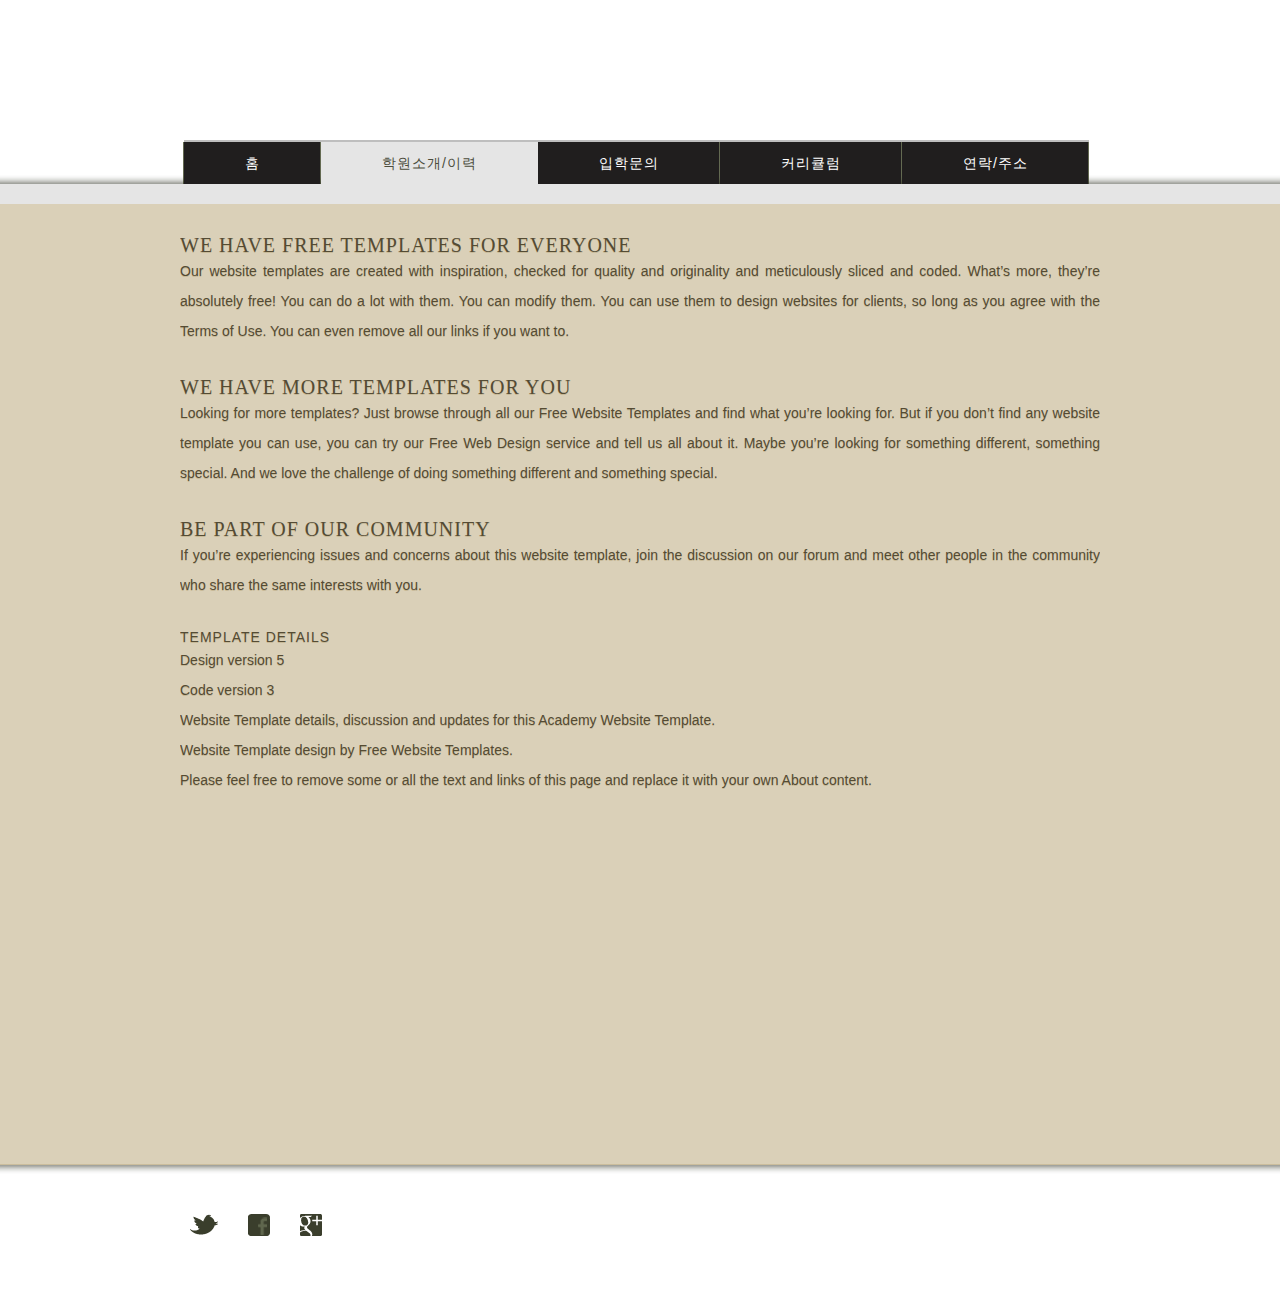
<file: about.html>
<!DOCTYPE HTML>
<!-- Website Template by freewebsitetemplates.com -->
<html>

<head>
	<meta charset="UTF-8">
	<title>STUDYVILLE 학원소개/이력</title>
	<link href="https://fonts.googleapis.com/css?family=Sigmar+One" rel="stylesheet">
	<link rel="stylesheet" href="https://maxcdn.bootstrapcdn.com/bootstrap/3.3.7/css/bootstrap.min.css">
	<link rel="stylesheet" href="assets/css/style.css" type="text/css">
</head>

<body>
	<div id="header">
		<div class="row">
			<div class="col-sm-12 text-center">
				<br>
				<br>
				<img src="assets/images/studyville_logo.png" alt="">
			</div>
		</div>
		<ul>
			<li>
				<a href="index.html">홈</a>
			</li>
			<li class="selected">
				<a href="about.html">학원소개/이력</a>
			</li>
			<li>
				<a href="admission.html">입학문의</a>
			</li>
			<li>
				<a href="programs.html">커리큘럼</a>
			</li>
			<li>
				<a href="contact.html">연락/주소</a>
			</li>
		</ul>
	</div>
	<div id="body">
		<div class="content">
			<h3>We Have Free Templates for Everyone</h3>
			<p>
				Our website templates are created with inspiration, checked for quality and originality and meticulously sliced and coded.
				What’s more, they’re absolutely free! You can do a lot with them. You can modify them. You can use them to design websites
				for clients, so long as you agree with the
				<a href="http://www.freewebsitetemplates.com/about/terms">Terms of Use</a>. You can even remove all our links if you want to.
			</p>
			<h3>We Have More Templates for You</h3>
			<p>
				Looking for more templates? Just browse through all our
				<a href="http://www.freewebsitetemplates.com/">Free Website Templates</a> and find what you’re looking for. But if you don’t find any website template you can use,
				you can try our
				<a href="http://www.freewebsitetemplates.com/freewebdesign/">Free Web Design</a> service and tell us all about it. Maybe you’re looking for something different, something special.
				And we love the challenge of doing something different and something special.
			</p>
			<h3>Be Part of Our Community</h3>
			<p>
				If you’re experiencing issues and concerns about this website template, join the discussion
				<a href="http://www.freewebsitetemplates.com/forums/">on our forum</a> and meet other people in the community who share the same interests with you.
			</p>
			<h4>Template details</h4>
			<p>
				Design version 5
			</p>
			<p>
				Code version 3
			</p>
			<p>
				Website Template details, discussion and updates for this
				<a href="http://www.freewebsitetemplates.com/discuss/armyacademywebsitetemplate/">Academy Website Template</a>.
			</p>
			<p>
				Website Template design by
				<a href="http://www.freewebsitetemplates.com/">Free Website Templates</a>.
			</p>
			<p>
				Please feel free to remove some or all the text and links of this page and replace it with your own About content.
			</p>
		</div>
	</div>
	<div id="footer">
		<div>
			<ul>
				<li class="twitter">
					<a href="http://freewebsitetemplates.com/go/twitter/">twitter</a>
				</li>
				<li class="facebook">
					<a href="http://freewebsitetemplates.com/go/facebook/">facebook</a>
				</li>
				<li class="googleplus">
					<a href="http://freewebsitetemplates.com/go/googleplus/">googleplus</a>
				</li>
			</ul>
			<p>
				&copy; Copyright 2017 All rights reserved
			</p>
		</div>
	</div>
</body>

</html>
</file>
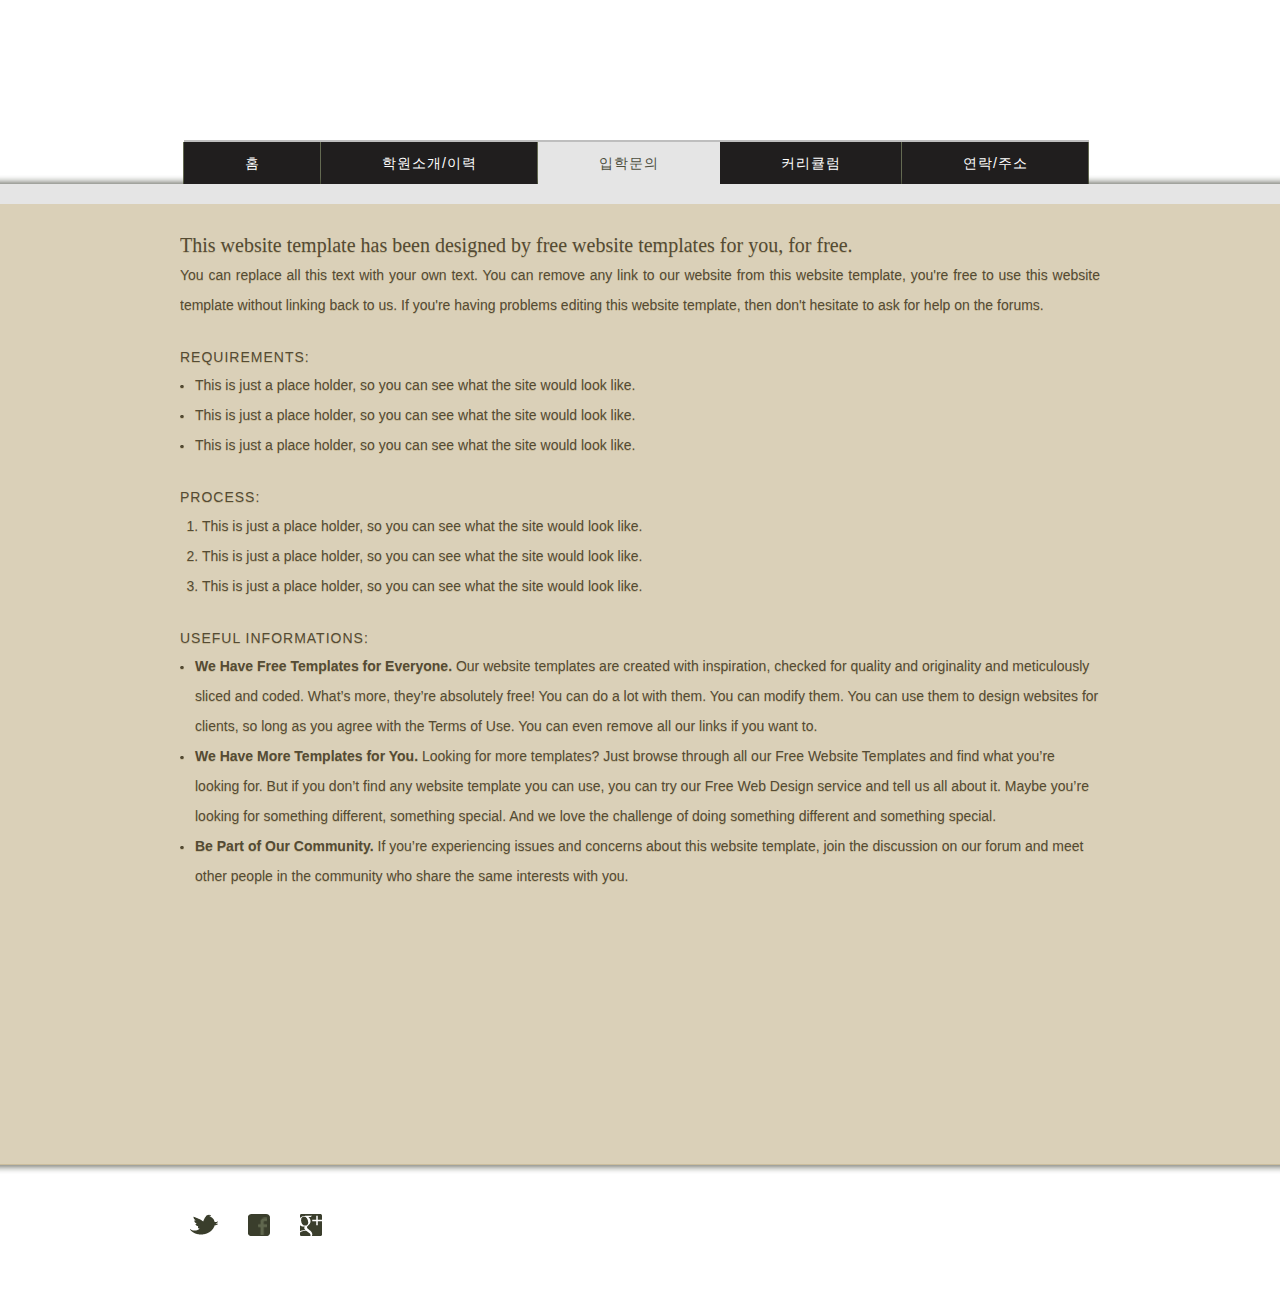
<file: admission.html>
<!DOCTYPE HTML>
<!-- Website Template by freewebsitetemplates.com -->
<html>

<head>
	<meta charset="UTF-8">
	<title>STUDYVILLE 학원(입학문의)</title>
	<link href="https://fonts.googleapis.com/css?family=Sigmar+One" rel="stylesheet">
	<link rel="stylesheet" href="https://maxcdn.bootstrapcdn.com/bootstrap/3.3.7/css/bootstrap.min.css">
	<link rel="stylesheet" href="assets/css/style.css" type="text/css">
</head>

<body>
	<div id="header">
		<div class="row">
			<div class="col-sm-12 text-center">
				<br>
				<br>
				<img src="assets/images/studyville_logo.png" alt="">
			</div>
		</div>
		<ul>
			<li>
				<a href="index.html">홈</a>
			</li>
			<li>
				<a href="about.html">학원소개/이력</a>
			</li>
			<li class="selected">
				<a href="admission.html">입학문의</a>
			</li>
			<li>
				<a href="programs.html">커리큘럼</a>
			</li>
			<li>
				<a href="contact.html">연락/주소</a>
			</li>
		</ul>
	</div>
	<div id="body">
		<div class="content">
			<h2>This website template has been designed by
				<a href="http://www.freewebsitetemplates.com">free website templates</a> for you, for free.</h2>
			<p>
				You can replace all this text with your own text. You can remove any link to our website from this website template, you're
				free to use this website template without linking back to us. If you're having problems editing this website template,
				then don't hesitate to ask for help on the
				<a href="http://www.freewebsitetemplates.com/forums/">forums</a>.
			</p>
			<h4>requirements:</h4>
			<ul>
				<li>
					This is just a place holder, so you can see what the site would look like.
				</li>
				<li>
					This is just a place holder, so you can see what the site would look like.
				</li>
				<li>
					This is just a place holder, so you can see what the site would look like.
				</li>
			</ul>
			<h4>process:</h4>
			<ul class="section">
				<li>
					This is just a place holder, so you can see what the site would look like.
				</li>
				<li>
					This is just a place holder, so you can see what the site would look like.
				</li>
				<li>
					This is just a place holder, so you can see what the site would look like.
				</li>
			</ul>
			<h4>useful informations:</h4>
			<ul>
				<li>
					<b>We Have Free Templates for Everyone.</b> Our website templates are created with inspiration, checked for quality and
					originality and meticulously sliced and coded. What’s more, they’re absolutely free! You can do a lot with them. You
					can modify them. You can use them to design websites for clients, so long as you agree with the
					<a href="http://www.freewebsitetemplates.com/about/terms">Terms of Use</a>. You can even remove all our links if you want to.
				</li>
				<li>
					<b>We Have More Templates for You.</b> Looking for more templates? Just browse through all our
					<a href="http://www.freewebsitetemplates.com">Free Website Templates</a> and find what you’re looking for. But if you don’t find any website template you can use,
					you can try our
					<a href="http://www.freewebsitetemplates.com/freewebdesign/">Free Web Design</a> service and tell us all about it. Maybe you’re looking for something different, something special.
					And we love the challenge of doing something different and something special.
				</li>
				<li>
					<b>Be Part of Our Community.</b> If you’re experiencing issues and concerns about this website template, join the discussion
					<a href="http://www.freewebsitetemplates.com/forums/">on our forum</a> and meet other people in the community who share the same interests with you.
				</li>
			</ul>
		</div>
	</div>
	<div id="footer">
		<div>
			<ul>
				<li class="twitter">
					<a href="http://freewebsitetemplates.com/go/twitter/">twitter</a>
				</li>
				<li class="facebook">
					<a href="http://freewebsitetemplates.com/go/facebook/">facebook</a>
				</li>
				<li class="googleplus">
					<a href="http://freewebsitetemplates.com/go/googleplus/">googleplus</a>
				</li>
			</ul>
			<p>
				&copy; Copyright 2017 All rights reserved
			</p>
		</div>
	</div>
</body>

</html>
</file>
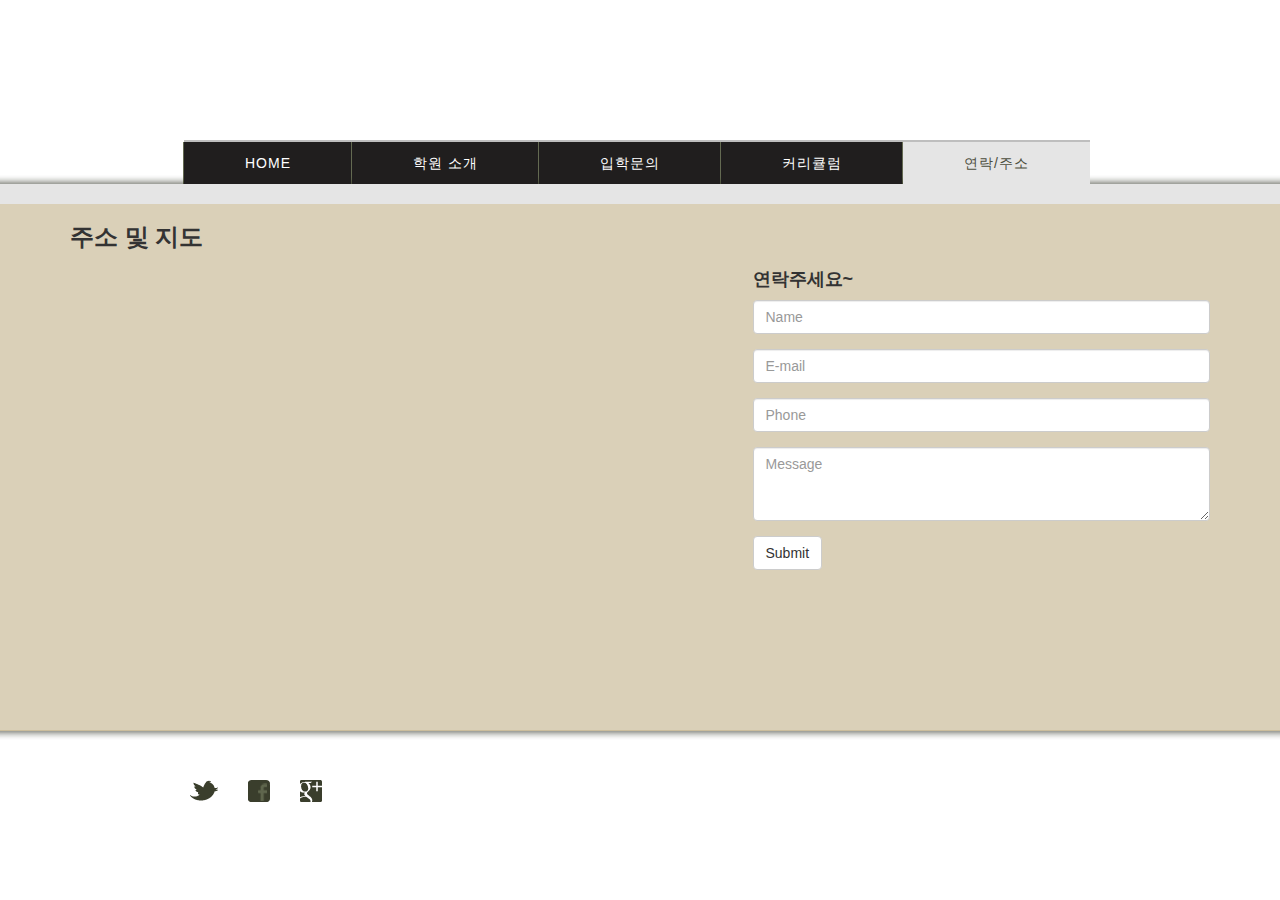
<file: contact.html>
<!DOCTYPE HTML>
<!-- Website Template by freewebsitetemplates.com -->
<html>

<head>
	<meta charset="UTF-8">
	<title>Contact - Academy Website Template</title>
	<link href="https://fonts.googleapis.com/css?family=Sigmar+One" rel="stylesheet">
	<link rel="stylesheet" href="https://maxcdn.bootstrapcdn.com/bootstrap/3.3.7/css/bootstrap.min.css">
	<link rel="stylesheet" href="assets/css/style.css" type="text/css">
</head>

<body>
	<div id="header">
		<div class="row">
			<div class="col-sm-12 text-center">
				<br>
				<br>
				<img src="assets/images/studyville_logo.png" alt="">
			</div>
		</div>
		<ul>
			<li>
				<a href="index.html">home</a>
			</li>
			<li>
				<a href="about.html">학원 소개</a>
			</li>
			<li>
				<a href="admission.html">입학문의</a>
			</li>
			<li>
				<a href="programs.html">커리큘럼</a>
			</li>
			<li class="selected">
				<a href="contact.html">연락/주소</a>
			</li>
		</ul>
	</div>
	<div id="body">
<section id="contact">
  <div class="container">
      <h3><strong>주소 및 지도</strong></h3>
	
	<div class="row">
	  <div class="col-md-7">
        <iframe src="https://www.google.com/maps/embed?pb=!1m18!1m12!1m3!1d1135.1314721051144!2d127.39263686792742!3d36.41798549338262!2m3!1f0!2f0!3f0!3m2!1i1024!2i768!4f13.1!3m3!1m2!1s0x356536120ab8a02f%3A0x59b52b7505c15361!2z64yA642V7YWM7YGs64W467C466asMTLri6jsp4DslYTtjIztirg!5e0!3m2!1sen!2sus!4v1511587035473" width="100%" height="315" frameborder="0" style="border:0" allowfullscreen></iframe>
      </div>

      <div class="col-md-5">
          <h4><strong>연락주세요~</strong></h4>
        <form>
          <div class="form-group">
            <input type="text" class="form-control" name="" value="" placeholder="Name">
          </div>
          <div class="form-group">
            <input type="email" class="form-control" name="" value="" placeholder="E-mail">
          </div>
          <div class="form-group">
            <input type="tel" class="form-control" name="" value="" placeholder="Phone">
          </div>
          <div class="form-group">
            <textarea class="form-control" name="" rows="3" placeholder="Message"></textarea>
          </div>
          <button class="btn btn-default" type="submit" name="button">
              <i class="fa fa-paper-plane-o" aria-hidden="true"></i> Submit
          </button>
        </form>
      </div>
    </div>
  </div>
</section>	</div>
	<div id="footer">
		<div>
			<ul>
				<li class="twitter">
					<a href="http://freewebsitetemplates.com/go/twitter/">twitter</a>
				</li>
				<li class="facebook">
					<a href="http://freewebsitetemplates.com/go/facebook/">facebook</a>
				</li>
				<li class="googleplus">
					<a href="http://freewebsitetemplates.com/go/googleplus/">googleplus</a>
				</li>
			</ul>
			<p>
				&copy; Copyright 2017 All rights reserved
			</p>
		</div>
	</div>
</body>

</html>
</file>
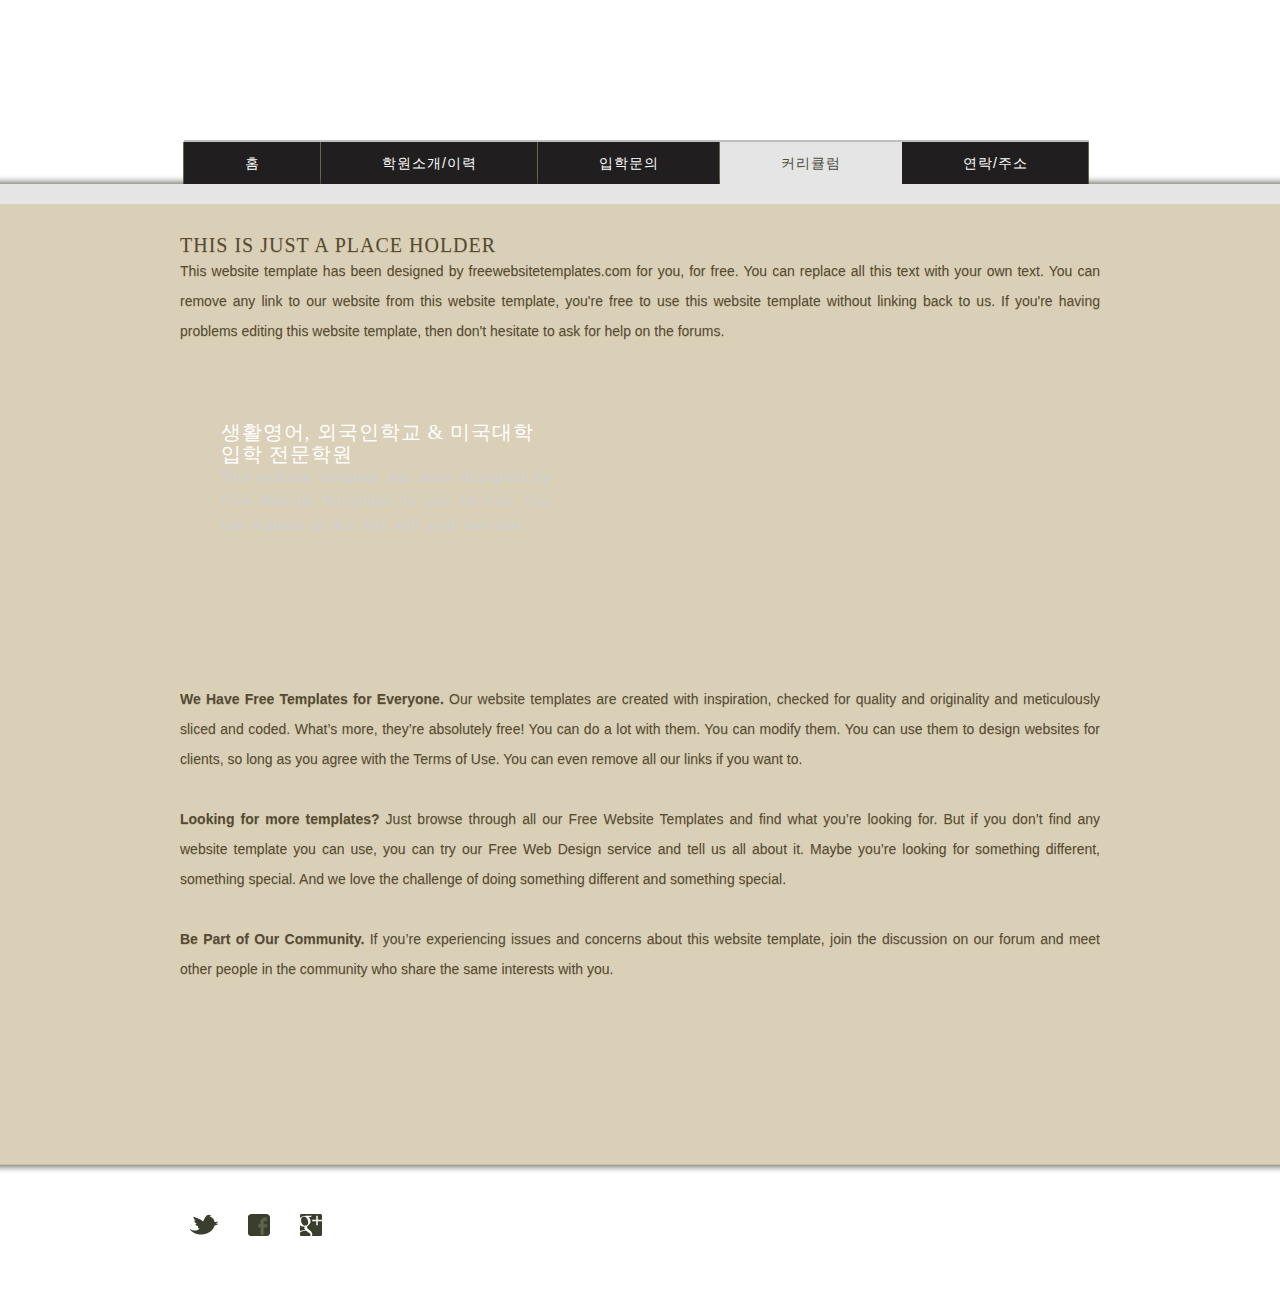
<file: programs.html>
<!DOCTYPE HTML>
<!-- Website Template by freewebsitetemplates.com -->
<html>

<head>
	<meta charset="UTF-8">
	<title>Programs - Academy Website Template</title>
	<link href="https://fonts.googleapis.com/css?family=Sigmar+One" rel="stylesheet">
	<link rel="stylesheet" href="https://maxcdn.bootstrapcdn.com/bootstrap/3.3.7/css/bootstrap.min.css">
	<link rel="stylesheet" href="assets/css/style.css" type="text/css">
</head>

<body>
	<div id="header">
		<div class="row">
			<div class="col-sm-12 text-center">
				<br>
				<br>
				<img src="assets/images/studyville_logo.png" alt="">
			</div>
		</div>
		<ul>
			<li>
				<a href="index.html">홈</a>
			</li>
			<li>
				<a href="about.html">학원소개/이력</a>
			</li>
			<li>
				<a href="admission.html">입학문의</a>
			</li>
			<li class="selected">
				<a href="programs.html">커리큘럼</a>
			</li>
			<li>
				<a href="contact.html">연락/주소</a>
			</li>
		</ul>
	</div>
	<div id="body">
		<div class="content">
			<h3>This is just a place holder</h3>
			<p>
				This website template has been designed by freewebsitetemplates.com for you, for free. You can replace all this text with
				your own text. You can remove any link to our website from this website template, you're free to use this website template
				without linking back to us. If you're having problems editing this website template, then don't hesitate to ask for help
				on the
				<a href="http://www.freewebsitetemplates.com/forums/">forums</a>.
			</p>
			<div class="body">
				<div>
					<h3>생활영어, 외국인학교 &amp; 미국대학
						<br>입학 전문학원</h3>
					<p>
						This website template has been designed by
						<a href="http://www.freewebsitetemplates.com">Free Website Templates</a> for you, for free. You can replace all this text with your own text.
					</p>
				</div>
			</div>
			<div class="section">
				<p>
					<b>We Have Free Templates for Everyone.</b> Our website templates are created with inspiration, checked for quality and
					originality and meticulously sliced and coded. What’s more, they’re absolutely free! You can do a lot with them. You
					can modify them. You can use them to design websites for clients, so long as you agree with the
					<a href="http://www.freewebsitetemplates.com/about/terms">Terms of Use</a>. You can even remove all our links if you want to.
				</p>
				<p>
					<b>Looking for more templates?</b> Just browse through all our
					<a href="http://www.freewebsitetemplates.com">Free Website Templates</a> and find what you’re looking for. But if you don’t find any website template you can use,
					you can try our
					<a href="http://www.freewebsitetemplates.com/freewebdesign/">Free Web Design</a> service and tell us all about it. Maybe you’re looking for something different, something special.
					And we love the challenge of doing something different and something special.
				</p>
				<p>
					<b>Be Part of Our Community.</b> If you’re experiencing issues and concerns about this website template, join the discussion
					<a href="http://www.freewebsitetemplates.com/forums/">on our forum</a> and meet other people in the community who share the same interests with you.
				</p>
			</div>
		</div>
	</div>
	<div id="footer">
		<div>
			<ul>
				<li class="twitter">
					<a href="http://freewebsitetemplates.com/go/twitter/">twitter</a>
				</li>
				<li class="facebook">
					<a href="http://freewebsitetemplates.com/go/facebook/">facebook</a>
				</li>
				<li class="googleplus">
					<a href="http://freewebsitetemplates.com/go/googleplus/">googleplus</a>
				</li>
			</ul>
			<p>
				&copy; Copyright 2017 All rights reserved
			</p>
		</div>
	</div>
</body>

</html>
</file>
<file: assets/css/style.css>
/* Website Template by freewebsitetemplates.com */
@font-face {
	font-family: 'Donki';
	src: url('../fonts/Typo_DonkiRoundM.ttf') format('truetype');
}

.brand{
	font-family: 'Sigmar One', cursive;
	color: white;
	font-size: 50px;
	letter-spacing: 5px;
}

body {
	background: url("https://cdn.wallpapersafari.com/31/10/LGUJcI.jpg") repeat;
	font-family: Arial, Helvetica, sans-serif;
	font-size: 14px;
	margin: 0;
	padding: 0;
}
#header {
	background: url(../images/bg-header.png) repeat-x bottom center;
	margin: 0;
	padding: 0 0 20px;
}
#header a.logo {
	display: block;
	height: 76px;
	margin: 0 auto;
	padding: 47px 0 32px;
	width: 351px;
}
#header a.logo img {
	border: 0;
}
#header ul {
	background: url(../images/menu-border.gif) no-repeat bottom left;
	margin: 0 auto;
	overflow: hidden;
	padding: 0 0 0 1px;
	width: 914px;
}
#header ul li {
	/* background: url(../images/bg-menu.gif) repeat-x bottom center; */
	background-color: rgb(32, 30, 30);
	border-top: 2px solid #bebebe;
	float: left;
	list-style: none;
	margin: 0;
	padding: 0;
}
#header ul li a {
	background: url(../images/menu-border.gif) no-repeat bottom right;
	color: #ffffff;
	display: block;
	font-size: 14px;
	height: 42px;
	letter-spacing: 1px;
	line-height: 42px;
	margin: 0;
	padding: 0 61px;
	text-align: center;
	text-decoration: none;
	text-transform: uppercase;
}
#header ul li.selected a {
	color: #4c4d3d;
	background: #e5e5e5;
}
#header ul li a:hover {
	color: #c0c3b4;
}
#body {
	/* background: url(../images/bg-content.jpg) repeat; */
	margin: 0;
	padding: 0;
	background-color: #dad0b8;
}
#body .header {
	background: #000000 url(../images/bg-content-header.gif) repeat-x bottom center;
	margin: 0;
	padding: 20px 0 44px;
}
#body .header ul {
	margin: 0 auto;
	overflow: hidden;
	padding: 0;
	width: 960px;
}
#body .header ul li {
	float: left;
	list-style: none;
	margin: 0 0 0 23px;
	padding: 0;
	position: relative;
}
#body .header ul li:first-child {
	margin-left: 20px;
}
#body .header ul li img {
	border: 1px solid #a5a5a5;
	margin: 0;
	padding: 0;
}
#body .header ul li a {
	background: url(../images/bg-label.png) repeat-x top center;
	color: #fff;
	display: block;
	height: 95px;
	left: 0;
	line-height: 24px;
	margin: 0;
	padding: 0 0 0 20px;
	position: absolute;
	text-decoration: none;
	top: 153px;
	width: 222px;
	z-index: 3;
}
#body .header ul li a:hover {
	opacity: 0.9;
}
#body .header ul li a b {
	display: block;
	font-family: "Times New Roman", Times, serif;
	font-size: 24px;
	font-weight: normal;
	padding: 25px 0 2px;
	text-transform: uppercase;
}
#body .header ul li a span {
	background: url(../images/arrow.png) no-repeat center right;
	padding: 0 12px 0 0;
}
#body .body {
	background: url('https://host-students.scdn3.secure.raxcdn.com/app/uploads/2017/11/student-studying-at-desk.png') no-repeat;
	height: 258px;
	margin: 60px auto 44px;
	padding: 0;
	width: 919px;
}
#body .body div {
	margin: 0;
	padding: 0 0 0 40px;
	;
	width: 400px;
}
#body .body div h3 {
	color: #fff;
	font-size: 20px;
	font-weight: normal;
	letter-spacing: 1px;
	margin: 0;
	padding: 35px 0 0;
	text-transform: uppercase;
}
#body .body div h1 {
	color: #fff;
	font-family: "Times New Roman", Times, serif;
	font-size: 54px;
	letter-spacing: 2px;
	margin: 0;
	padding: 10px 0 20px;
	text-transform: uppercase;
}
#body .body div p {
	color: #d1d1d1;
	line-height: 24px;
	letter-spacing: 1px;
	margin: 0;
	padding: 0 30px 0 0;
	text-align: justify;
}
#body .body div p a {
	color: #d1d1d1;
}
#body .body div p a:hover {
	color: #fff;
}
#body .footer {
	margin: 0 auto;
	overflow: hidden;
	padding: 0 0 50px;
	width: 920px;
}
#body .footer div {
	float: left;
	margin: 0;
	padding: 0;
}
#body .footer div.blog {
	width: 433px;
}
#body .footer div.article {
	margin: 0 0 0 49px;
	width: 438px;
}
#body .footer div h3 {
	color: #544b34;
	font-family: "Times New Roman", Times, serif;
	font-size: 22px;
	margin: 0;
	padding: 0;
	text-shadow: 0 1px 0 #c7b997;
	text-transform: uppercase;
}
#body .footer div h3 a {
	color: #544b34;
	text-decoration: none;
}
#body .footer div h3 a:hover {
	color: #3e3a2f;
}
#body .footer div ul {
	margin: 0;
	padding: 0;
}
#body .footer div ul li {
	list-style: none;
	margin: 0;
	padding: 0;
}
#body .footer div ul li p {
	background: url(../images/border-dashed.png) repeat-x top left;
	color: #544b34;
	line-height: 24px;
	margin: 0;
	padding: 10px 0;
	text-shadow: 0 1px 0 #c7b997;
}
#body .footer div ul li p a {
	color: #544b34;
	text-decoration: none;
}
#body .footer div ul li p a:hover {
	color: #403721;
	text-decoration: underline;
}
#body .footer div ul li:first-child p {
	background: none;
}
#body .footer div.article ul li {
	overflow: hidden;
}
#body .footer div.article ul li div {
	float: left;
	margin: 0 20px 0 0;
	padding: 13px 0 0;
	text-align: center;
	width: 25px;
}
#body .footer div.article ul li div span {
	color: #544b34;
	text-transform: uppercase;
}
#body .footer div.article ul li div span b {
	font-size: 20px;
}
#body .footer div.article ul li p {
	float: left;
	width: 393px;
}
#body .content {
	margin: 0 auto;
	min-height: 960px;
	overflow: hidden;
	padding: 0;
	width: 920px;
}
#body .content h2 {
	color: #544b34;
	font-family: "Times New Roman", Times, serif;
	font-size: 20px;
	line-height: 30px;
	margin: 0;
	padding: 26px 0 0;
	text-shadow: 0 1px 0 #c7b997;
}
#body .content h2 a {
	color: #544b34;
	text-decoration: none;
	text-transform: none;
}
#body .content h2 a:hover {
	color: #3e3a2f;
}
#body .content h3 {
	color: #544b34;
	font-family: "Times New Roman", Times, serif;
	font-size: 20px;
	letter-spacing: 1px;
	margin: 0;
	padding: 30px 0 0;
	text-shadow: 0 1px 0 #c7b997;
	text-transform: uppercase;
}
#body .content h4 {
	color: #544b34;
	font-size: 14px;
	letter-spacing: 1px;
	margin: 0;
	padding: 30px 0 0;
	text-shadow: 0 1px 0 #c7b997;
	text-transform: uppercase;
}
#body .content p {
	color: #544b34;
	line-height: 30px;
	margin: 0;
	padding: 0;
	text-align: justify;
	text-shadow: 0 1px 0 #c7b997;
}
#body .content p a {
	color: #544b34;
}
#body .content p a:hover {
	color: #403721;
	text-decoration: underline;
}
#body .content ul {
	margin: 0;
	padding: 5px 0 0;
}
#body .content ul li {
	background: url(../images/bullet.png) no-repeat 0 15px;
	color: #544b34;
	line-height: 30px;
	list-style: none;
	margin: 0;
	padding: 0 0 0 15px;
	text-shadow: 0 1px 0 #c7b997;
}
#body .content ul.section li {
	background: none;
	list-style: decimal;
	padding: 0;
	margin: 0 0 0 22px;
}
#body .content ul.contact li {
	background: none;
	padding: 0;
}
#body .content ul li a {
	color: #544b34;
	text-decoration: none;
}
#body .content ul li a:hover {
	color: #403721;
}
#body .content .body {
	background: url(https://host-students.scdn3.secure.raxcdn.com/app/uploads/2017/11/student-studying-at-desk.png) no-repeat;
	height: 258px;
	margin: 40px auto;
	padding: 0;
	width: 919px;
}
#body .content .body div {
	margin: 0;
	padding: 0 0 0 40px;
	width: 400px;
}
#body .content .body div h3 {
	color: #fff;
	font-size: 20px;
	font-weight: normal;
	letter-spacing: 1px;
	margin: 0;
	padding: 35px 0 0;
	text-transform: uppercase;
	text-shadow: none;
}
#body .content .body div h1 {
	color: #fff;
	font-family: "Times New Roman", Times, serif;
	font-size: 54px;
	letter-spacing: 2px;
	margin: 0;
	padding: 10px 0 20px;
	text-transform: uppercase;
	text-shadow: none;
}
#body .content .body div p {
	color: #d1d1d1;
	line-height: 24px;
	letter-spacing: 1px;
	margin: 0;
	padding: 0 30px 0 0;
	text-align: justify;
	text-shadow: none;
}
#body .content .body div p a {
	color: #d1d1d1;
}
#body .content .body div p a:hover {
	color: #fff;
}
#body .content .section p {
	padding: 0 0 30px;
}
#body .content .article {
	margin: 0;
	padding: 15px 0 0;
}
#body .content .article li {
	list-style: none;
	margin: 0;
	overflow: hidden;
	padding: 10px 0;
}
#body .content .article li a.figure {
	display: block;
	float: left;
	margin: 0 20px 0 0;
	padding: 0;
}
#body .content .article li a.figure:hover {
	opacity: 0.8;
}
#body .content .article li img {
	border: 1px solid #8d8064;
	display: block;
}
#body .content .article li div {
	float: left;
	margin: 0;
	padding: 0;
	width: 609px;
}
#body .content .article li div h3 {
	line-height: 16px;
	padding: 0 0 10px;
}
#body .content .article li div span {
	display: block;
	margin: 0;
	padding: 0;
}
#body .content .article li div span b {
	display: inline-block;
	font-size: 14px;
	font-weight: normal;
	text-transform: uppercase;
	width: 55px;
}
#body .content .blog {
	float: left;
	margin: 0;
	padding: 0;
	width: 660px;
}
#body .content .blog p {
	padding: 0 0 30px;
}
#body .content .sidebar {
	float: left;
	margin: 0;
	padding: 0 0 0 30px;
	width: 230px;
}
#body .content .sidebar h3 {
	font-family: Arial, Helvetica, sans-serif;
	font-size: 14px;
	padding-top: 36px;
}
#body .content .sidebar ul li a {
	text-decoration: none;
}
#body .content .sidebar ul li a:hover {
	text-decoration: underline;
}
#footer {
	background: url(../images/bg-footer.png) repeat-x top center;
	margin: 0;
	padding: 50px 0 60px;
}
#footer div {
	margin: 0 auto;
	overflow: hidden;
	padding: 0;
	width: 920px;
}
#footer ul {
	float: left;
	margin: 0;
	overflow: hidden;
	padding: 0;
}
#footer ul li {
	float: left;
	list-style: none;
	margin: 0 20px 0 10px;
	padding: 0;
}
#footer ul li a {
	background: url(../images/icons.png) no-repeat;
	display: block;
	height: 22px;
	margin: 0;
	padding: 0;
	text-indent: -9999px;
}
#footer ul li.twitter a {
	background-position: 0 0;
	width: 28px;
}
#footer ul li.twitter a:hover {
	background-position: -33px 0;
}
#footer ul li.facebook a {
	background-position: 0 -27px;
	width: 22px;
}
#footer ul li.facebook a:hover {
	background-position: -33px -27px;
}
#footer ul li.googleplus a {
	background-position: 0 -54px;
	width: 22px;
}
#footer ul li.googleplus a:hover {
	background-position: -33px -54px;
}
#footer p {
	color: #ffffff;
	float: right;
	font-size: 12px;
	letter-spacing: 1px;
	line-height: 19px;
	margin: 0;
	padding: 0;
}

div.container { 
	padding-bottom: 150px;
}
</file>
